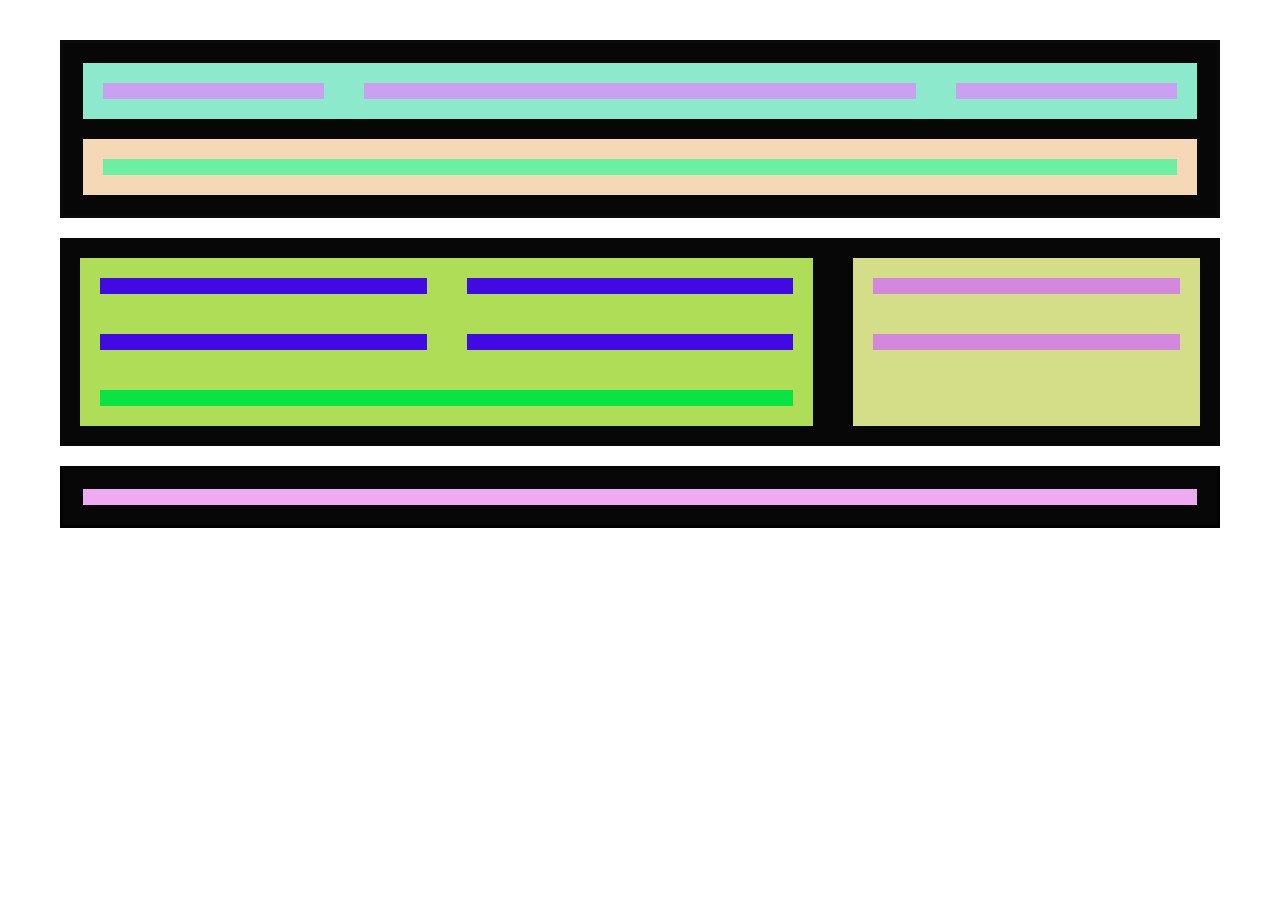
<file: S1_Nivell1/index.htm>
<!DOCTYPE html>
<html lang="en">
<head>
    <meta charset="UTF-8">
    <meta name="viewport" content="width=device-width, initial-scale=1.0">
    <link rel="stylesheet" href="./css/style.css">
    <title>Nivell 1</title>
</head>
<body>
    <header>
        <nav class="container_nav">
            <span class="item_nav1"></span>
            <span class="item_nav2"></span>
            <span class="item_nav3"></span>
        </nav>
        <section class="container_section">
            <div class="item_section"></div>
        </section>
    </header>

    <main class="container_main">
        <section class="container_section2">
            <div class="item_section2"></div>
            <div class="item_section2"></div>
            <div class="item_section2"></div>
            <div class="item_section2"></div>
            <div class="item_section22"></div>
        </section>

        <aside class="container_aside">
            <div class="item_aside"></div>
            <div class="item_aside"></div>
        </aside>
    </main>

    <footer class="container_footer">
        <div class="item_footer"></div>
    </footer>
</body>
</html>
</file>
<file: S1_Nivell1/css/style.css>
*{
    margin: 20px;
}

/* ----- Estilos header ----- */

header{
    border: solid rgb(10, 10, 10);
    background-color: rgb(7, 7, 7);
}

.container_nav{
    display:flex;
    background-color: rgb(141, 233, 203);
    justify-content: space-around;
}

.item_nav1{
    display: flex;
    background-color: rgb(202, 161, 240);
    flex-basis: 20em;
    height: 1em;
}

.item_nav2{
    display: flex;
    background-color: rgb(202, 161, 240);
    flex-basis: 50em;
    height: 1em;
}

.item_nav3{
    display: flex;
    background-color: rgb(202, 161, 240);
    flex-basis: 20em;
    height: 1em;
}

.container_section{
    display: flex;
    justify-content:center;
    background-color: rgb(245, 217, 183);
}

.item_section{
    background-color: rgb(109, 239, 163);
    height: 1em;
    flex-basis: 90em;
}


/* ----- Estilos main ------ */

.container_main{
    background-color: rgb(7, 7, 7);
    display:flex;
    justify-content:space-around;
    
    
}

.container_section2{
    background-color:rgb(176, 221, 88);
    display: flex;
    flex-flow: row wrap;
    justify-content: flex-start;
    align-items:center;
    flex-grow: 4;
}

.item_section2{
    background-color:rgb(65, 10, 227);
    display: flex;
    flex-basis: 15em;
    flex-grow: 10;
    height: 1em;

}

.item_section22{
    background-color:rgb(10, 227, 68);
    display: flex;
    flex-grow: 12;
    flex-basis: 30em;
    height: 1em;
    align-self: center;

}

.container_aside{
    background-color:rgb(212, 221, 136);
    display: flex;
    flex-flow: row wrap;
    align-content:start;
    flex-grow: 2;
    
}

.item_aside{
    background-color:rgb(211, 136, 221);
    display: flex;
    flex-basis: 25em;
    flex-grow: 2; 
    height: 1em; 
}

/* ------ Estilos footer ------- */

footer{
    border: solid black;
    background-color: rgb(7, 7, 7);
}

.container_footer{
    display: flex;
    justify-content:center;
    
}

.item_footer{
    background-color: rgb(238, 171, 241);
    height: 1em;
    flex-basis: 90em;
}

/* -------- Responsive table ---------- */

@media(max-width:768px){

    .container_nav{
        flex-wrap:nowrap;
        
    }

    .container_main{
        flex-wrap: wrap;  
        justify-content: space-between;
    }

    .container_section2{
        flex-basis: 100%;
    }

    .container_aside{
        flex-grow: 100%;
       
    }
}

/* ------ Responsive móvil ---------- */

@media(max-width:576px){

    .container_nav{
        flex-wrap: wrap;
    }

    .item_nav1 .item_nav2 .item_nav3{
        flex-grow: auto;
    }

    .container_main{
        flex-wrap: wrap;  
    }

    .container_section2{
        flex-grow: 6;
    }

    .container_aside{
        flex-grow: 6;
        
    }

}
</file>
